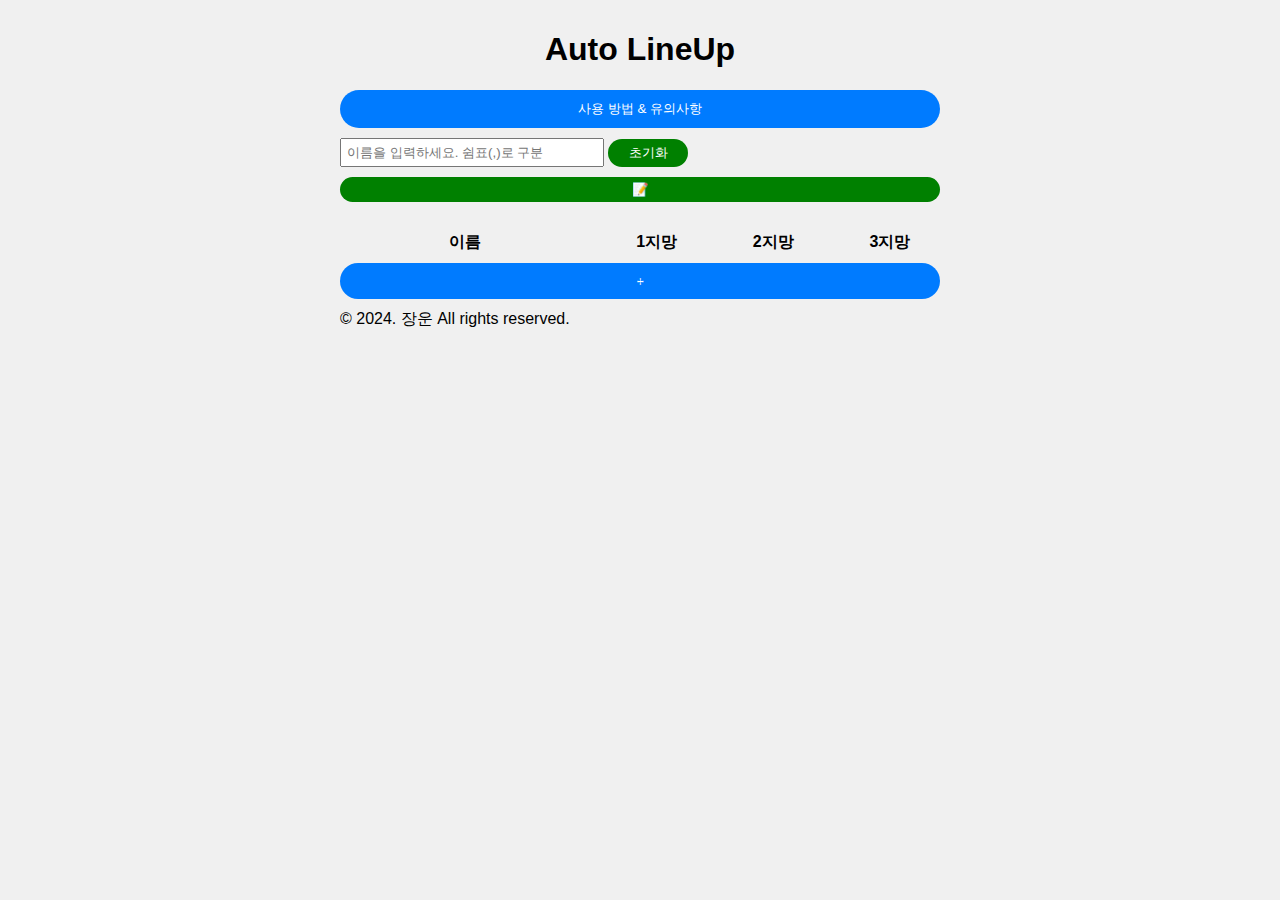
<file: index.html>
<!DOCTYPE html>
<html lang="ko">
<head>
    <meta charset="UTF-8">
    <meta name="viewport" content="width=device-width, initial-scale=1.0">
    <title>AUTO LINEUP</title>
<link rel="stylesheet" href="css/styles.css">
</head>
<body>

<h1>Auto LineUp</h1>
<button id="toggle-help">사용 방법 & 유의사항</button>
<div id="help-card" class="hidden">
    <h3>사용 방법 & 유의사항</h3>
    <p>
1. 선수를 입력하세요. ,(쉼표)로 구분됩니다. ex) 홍길동,이순신,유관순,장보고<br>
2. 선수 아래 버튼을 눌러주세요.(📝)<br>
3. ⧾(추가) 버튼을 눌러 인원을 늘려주세요.<br>
4. 배치할 선수들의 이름을 선택해주시고, 1지망 포지션부터 3지망 까지 선택해주세요.<br>
5. ✔을 눌러 라인업을 생성해주세요.<br><br>
<유의사항><br>
1. 이미 선수를 적고 저장을 누른 후 추가 했을 때, 선수를 추가하고 싶은 경우 새로 추가버튼을 눌러야 적용됩니다. (전에 추가된 줄에선 추가 선수이름이 나오지 않음).<br>
2. 선수 추가는 최대 20명 입니다.<br>
3. 9명 이상일 경우에만 만들기 버튼이 생성됩니다.<br>
4. ⧿ 버튼은 가장 아래에 있는 줄 1개가 삭제됩니다.<br>
5. 새로고침시 배치된 기록이 삭제됩니다.(등록 완료된 선수의 이름은 남아있습니다.)<br>
6. 선수 초기화시, 모든 기록이 삭제됩니다.
    </p>
</div>

<div class="input-section">
    <input type="text" id="name-input" placeholder="이름을 입력하세요. 쉼표(,)로 구분" style="width: 250px;">
    <button id="clear-cookies" style="width:80px;">초기화</button>
    <button id="save-names">📝</button>

</div>

<div id="label-container">
    <div>
        <span>이름</span>
        <span>1지망</span>
        <span>2지망</span>
        <span>3지망</span>
    </div>
</div>
<div id="player-container"></div>


<button id="remove-player" style="display:none;"> ⧿ </button>
<button id="add-player">⧾</button>

<button id="create-lineup" style="display:none;">✔</button>

<div id="results"></div>
<ins class="kakao_ad_area" style="display:none;"
data-ad-unit = "DAN-MJOJE3EM1kFXerYA"
data-ad-width = "320"
data-ad-height = "100"></ins>
<script type="text/javascript" src="//t1.daumcdn.net/kas/static/ba.min.js" async></script>
    
<a id="link" href="https://github.com/WOONJANG" onclick="return false;"><footer style="color: black;">© 2024. 장운 All rights reserved.</footer></a>
<script src="js/script_ori.js"></script>
</body>
</html>
</file>
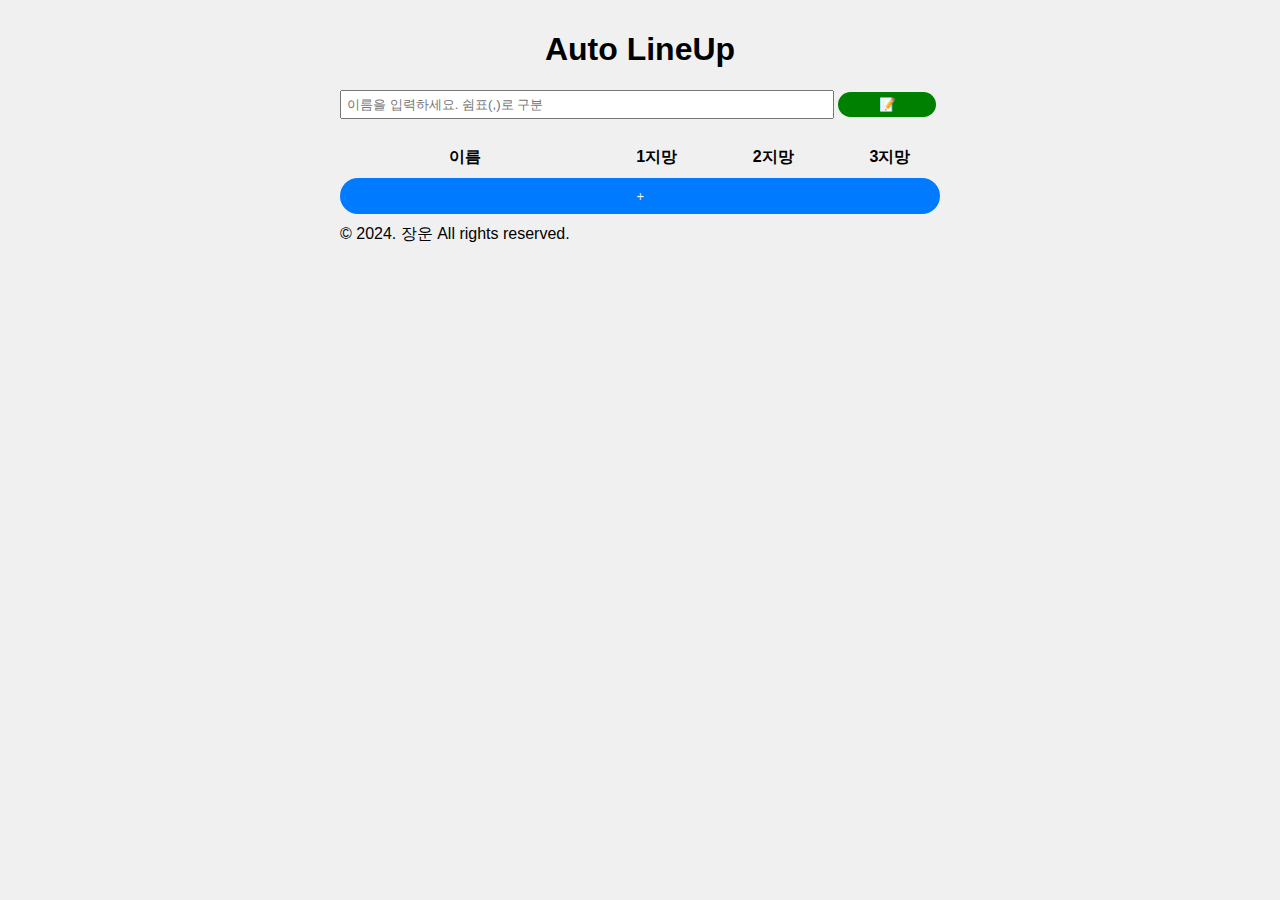
<file: origin.html>
<!DOCTYPE html>
<html lang="ko">
<head>
    <meta charset="UTF-8">
    <meta name="viewport" content="width=device-width, initial-scale=1.0">
    <title>수비 위치 정하기</title>
    <style>
        body {
            font-family: Arial, sans-serif;
            padding: 20px;
            background-color: #f0f0f0;
        }
        h1 {
            text-align: center;
        }
        h2 {
            text-align: center;
        }
        .input-section {
            margin-bottom: 20px;
        }
        .input-section input {
            padding: 5px;
            width: 80%;
        }
        .input-section button {
            padding: 5px;
            background-color: green;
            color: white;
            border: none;
            cursor: pointer;
        }
        .player {
            display: flex;
            align-items: center;
            justify-content: space-between;
            margin-bottom: 10px;
        }
        .player input, .player select {
            padding: 5px;
            margin-right: 5px;
        }

	.pref1, .pref2, .pref3 {
	    width: 100px;
	}
	.name {
	    width: 250px;
	}
        button {
            padding: 10px;
            background-color: #007bff;
            color: white;
            border: none;
            width: 100%;
            margin-bottom: 10px;
	    border-radius: 20px;
        }
        .remove-btn {
            background-color: red;
            color: white;
            border: none;
            padding: 5px;
            cursor: pointer;
            font-size: 1.2em;
            margin-bottom: 10px;
        }
        table {
            width: 100%;
            border-collapse: collapse;
            margin-top: 20px;
        }
        th, td {
            padding: 10px;
            border: 1px solid #ddd;
            text-align: center;
        }
        .result {
            margin-top: 20px;
        }
	footer{
		margin-bottom: 10px;
		margin: 0 auto;
	}
	a {
    		text-decoration: none;
	}
	button:hover, .remove-btn:hover {
    		background-color: darkgreen; /* or a different contrasting color */
	}
	#label-container div {
    		display: flex;
    		justify-content: space-between;
    		margin-bottom: 10px;
	}

	#label-container span {
    		width: 250px; /* 이름 칸과 동일한 넓이 */
    		text-align: center;
		font-weight: bold;
	}
		
	#label-container span:nth-child(2),
	#label-container span:nth-child(3),
	#label-container span:nth-child(4) {
    		width: 100px; /* 지망 셀렉트 박스와 동일한 넓이 */
	}

        @media (min-width: 600px) {
    		body {
        		max-width: 600px;
        		margin: 0 auto;
        		padding: 10px; /* 추가 */
    		}
	}

    </style>
</head>
<body>

<!DOCTYPE html>
<html lang="ko">
<head>
    <meta charset="UTF-8">
    <meta name="viewport" content="width=device-width, initial-scale=1.0">
    <title>AUTO LINEUP</title>
<link rel="stylesheet" href="css/styles.css">
</head>
<body>

<h1>Auto LineUp</h1>

<div class="input-section">
    <input type="text" id="name-input" placeholder="이름을 입력하세요. 쉼표(,)로 구분">
    <button id="save-names" style="width:98px;">📝</button>
</div>

<div id="label-container">
    <div>
        <span>이름</span>
        <span>1지망</span>
        <span>2지망</span>
        <span>3지망</span>
    </div>
</div>
<div id="player-container"></div>


<button id="remove-player" style="display:none;"> ⧿ </button>
<button id="add-player">⧾</button>

<button id="create-lineup" style="display:none;">✔</button>

<div id="results"></div>
    
<a id="link" href="https://github.com/WOONJANG" onclick="return false;"><footer style="color: black;">© 2024. 장운 All rights reserved.</footer></a>
<script src="js/script_ori.js"></script>
</body>
</html>

<script>
    let playerCount = 0;
    const positions = ["투수", "포수", "1루수", "2루수", "3루수", "유격수", "좌익수", "중견수", "우익수", "지명타자"];
    let savedNames = [];

    // 이름을 저장하는 함수
    function saveNames() {
        const input = document.getElementById("name-input").value;
        if (input.trim() === '') return;

        savedNames = input.split(',').map(name => name.trim());

        // 쿠키에 저장
        document.cookie = `savedNames=${savedNames.join(',')}; path=/`;
        alert("이름이 저장되었습니다.");
    }

    // 쿠키에서 이름 불러오기
    function loadNamesFromCookies() {
        const cookieValue = document.cookie.split('; ').find(row => row.startsWith('savedNames='));
        if (cookieValue) {
            savedNames = cookieValue.split('=')[1].split(',');
        }
    }

    function addPlayer() {
        if (playerCount >= 20) return;

        const container = document.createElement("div");
        container.classList.add("player");

        container.innerHTML = `
            <select class="name">${generateNameOptions()}</select>
            <select class="pref1">${generateOptions()}</select>
            <select class="pref2">${generateOptions()}</select>
            <select class="pref3">${generateOptions()}</select>
        `;

        document.getElementById("player-container").appendChild(container);
        playerCount++;

        updateRemoveButtonVisibility();

        if (playerCount >= 9) {
            document.getElementById("create-lineup").style.display = 'block';
            document.getElementById("create-lineup").style.backgroundColor = 'green';
        } else {
            document.getElementById("create-lineup").style.display = 'none';
        }
    }

    // 드롭다운에 저장된 이름들 표시
    function generateNameOptions() {
        return savedNames.map(name => `<option value="${name}">${name}</option>`).join('');
    }

    function generateOptions() {
        return positions.map(pos => `<option value="${pos}">${pos}</option>`).join('');
    }

    function createLineup() {
        const players = Array.from(document.querySelectorAll(".player")).map(player => ({
            name: player.querySelector(".name").value,
            pref1: player.querySelector(".pref1").value,
            pref2: player.querySelector(".pref2").value,
            pref3: player.querySelector(".pref3").value
        }));

        const resultsContainer = document.getElementById("results");
        resultsContainer.innerHTML = ''; // 결과를 새로 초기화

        // 각 안에 대한 결과 생성
        const result = document.createElement("div");
        result.classList.add("result");
        result.innerHTML = `<h2>LineUp</h2>${generateTable(players)}`;
        resultsContainer.appendChild(result);
    }

function generateTable(players) {
    const positionAssignments = {
        "투수": [],
        "포수": [],
        "1루수": [],
        "2루수": [],
        "3루수": [],
        "유격수": [],
        "좌익수": [],
        "중견수": [],
        "우익수": [],
        "지명타자": [],
        "대기인원": []
    };

    const assignedPlayers = new Set(); // 이미 배정된 선수들
    const addedPlayers = new Set(); // 중복되지 않도록 체크하는 Set

    // 1지망 배치
    const firstPrefs = {};
    players.forEach(player => {
        const pref1 = player.pref1;
        if (!firstPrefs[pref1]) firstPrefs[pref1] = [];
        firstPrefs[pref1].push(player);
    });

    for (const [pos, playersWithSamePref] of Object.entries(firstPrefs)) {
        if (playersWithSamePref.length > 0 && positionAssignments[pos].length === 0) {
            const randomIndex = Math.floor(Math.random() * playersWithSamePref.length);
            positionAssignments[pos].push(playersWithSamePref[randomIndex]);
            assignedPlayers.add(playersWithSamePref[randomIndex].name);
        }
    }

    // 2지망 배치
    players.forEach(player => {
        if (!assignedPlayers.has(player.name)) {
            const pref2 = player.pref2;
            if (positionAssignments[pref2].length === 0) {
                positionAssignments[pref2].push(player);
                assignedPlayers.add(player.name);
            }
        }
    });

    // 3지망 배치
    players.forEach(player => {
        if (!assignedPlayers.has(player.name)) {
            const pref3 = player.pref3;
            if (positionAssignments[pref3].length === 0) {
                positionAssignments[pref3].push(player);
                assignedPlayers.add(player.name);
            }
        }
    });

    // 대기인원 처리
    players.forEach(player => {
        if (!assignedPlayers.has(player.name)) {
            positionAssignments["대기인원"].push(player);
        }
    });

    // 지명타자 랜덤 배치
    const availableForDH = players.filter(p => !assignedPlayers.has(p.name) && p.pref1 === "지명타자");
    if (availableForDH.length === 0 && assignedPlayers.size > 0) {
        const firstDH = positionAssignments["대기인원"][0] || positionAssignments["투수"][0];
        if (firstDH) {
            positionAssignments["지명타자"].push(firstDH);
            assignedPlayers.add(firstDH.name);
        }
    } else if (availableForDH.length > 0) {
        const randomIndex = Math.floor(Math.random() * availableForDH.length);
        positionAssignments["지명타자"].push(availableForDH[randomIndex]);
        assignedPlayers.add(positionAssignments["지명타자"][0].name);
    }

    // 지명타자에 여러 명이 있는 경우 처리
    if (positionAssignments["지명타자"].length > 1) {
        const firstDH = positionAssignments["지명타자"].shift(); // 첫 번째 선수만 남김
        const remainingDH = positionAssignments["지명타자"].map(p => p.name).join(', ');
        positionAssignments["대기인원"].push({ name: remainingDH });
        positionAssignments["지명타자"] = [firstDH];
    }

    // 중복된 이름 제거
    for (const [pos, players] of Object.entries(positionAssignments)) {
        positionAssignments[pos] = players.filter(player => {
            if (!addedPlayers.has(player.name)) {
                addedPlayers.add(player.name); // 이름이 이미 있는지 확인하고 없으면 추가
                return true;
            }
            return false;
        });
    }

    // 중복된 이름을 대기인원에서 제거
    const uniqueWaitingPlayers = new Set();
    positionAssignments["대기인원"] = positionAssignments["대기인원"].filter(player => {
        if (!uniqueWaitingPlayers.has(player.name)) {
            uniqueWaitingPlayers.add(player.name); // 중복된 이름은 추가하지 않음
            return true;
        }
        return false;
    });

    // 테이블 생성
    let table = `
        <table>
            <tr>
                <th>포지션</th>
                <th>선수</th>
            </tr>
            ${Object.entries(positionAssignments).map(([pos, players]) => `
                <tr>
                    <td>${pos}</td>
                    <td>${pos === "지명타자" ? 
                        (players.length > 0 ? players[0].name : '') : 
                        (players.length > 0 ? players.map(p => p.name).join(', ') : '')}</td>
                </tr>
            `).join('')}
        </table>
    `;

    return table;
}

    function updateRemoveButtonVisibility() {
        const removeButton = document.getElementById("remove-player");
	removeButton.style.backgroundColor = 'red';
        removeButton.style.display = playerCount > 1 ? 'block' : 'none';
    }

    document.getElementById("save-names").addEventListener("click", saveNames);
    document.getElementById("add-player").addEventListener("click", addPlayer);
    document.getElementById("create-lineup").addEventListener("click", createLineup);
    document.getElementById("remove-player").addEventListener("click", function() {
        const playerContainers = document.querySelectorAll(".player");
        if (playerContainers.length > 0) {
            playerContainers[playerContainers.length - 1].remove();
            playerCount--;
            updateRemoveButtonVisibility();
        }
        if (playerCount <= 8) {
            document.getElementById("create-lineup").style.display = 'none';
        }
    });

    // 페이지 로드 시 쿠키에서 이름 불러오기
    loadNamesFromCookies();

function getRandomColor() {
	const letters = '0123456789ABCDEF';
    	let color = '#';
    	for (let i = 0; i < 6; i++) {
        color += letters[Math.floor(Math.random() * 16)];
	}
   		 return color;
}

        let clickCount = 0;
        const linkElement = document.getElementById('link');

        linkElement.addEventListener('click', function(event) {
            clickCount++;
            if (clickCount === 10) {
                // Change background color randomly
                document.body.style.backgroundColor = getRandomColor();
            } else if (clickCount === 14) {
                // Activate link and navigate to the URL
                linkElement.setAttribute('href', 'https://github.com/WOONJANG');
                linkElement.removeAttribute('onclick');
            }
        });
</script>
</body>
</html>
</file>
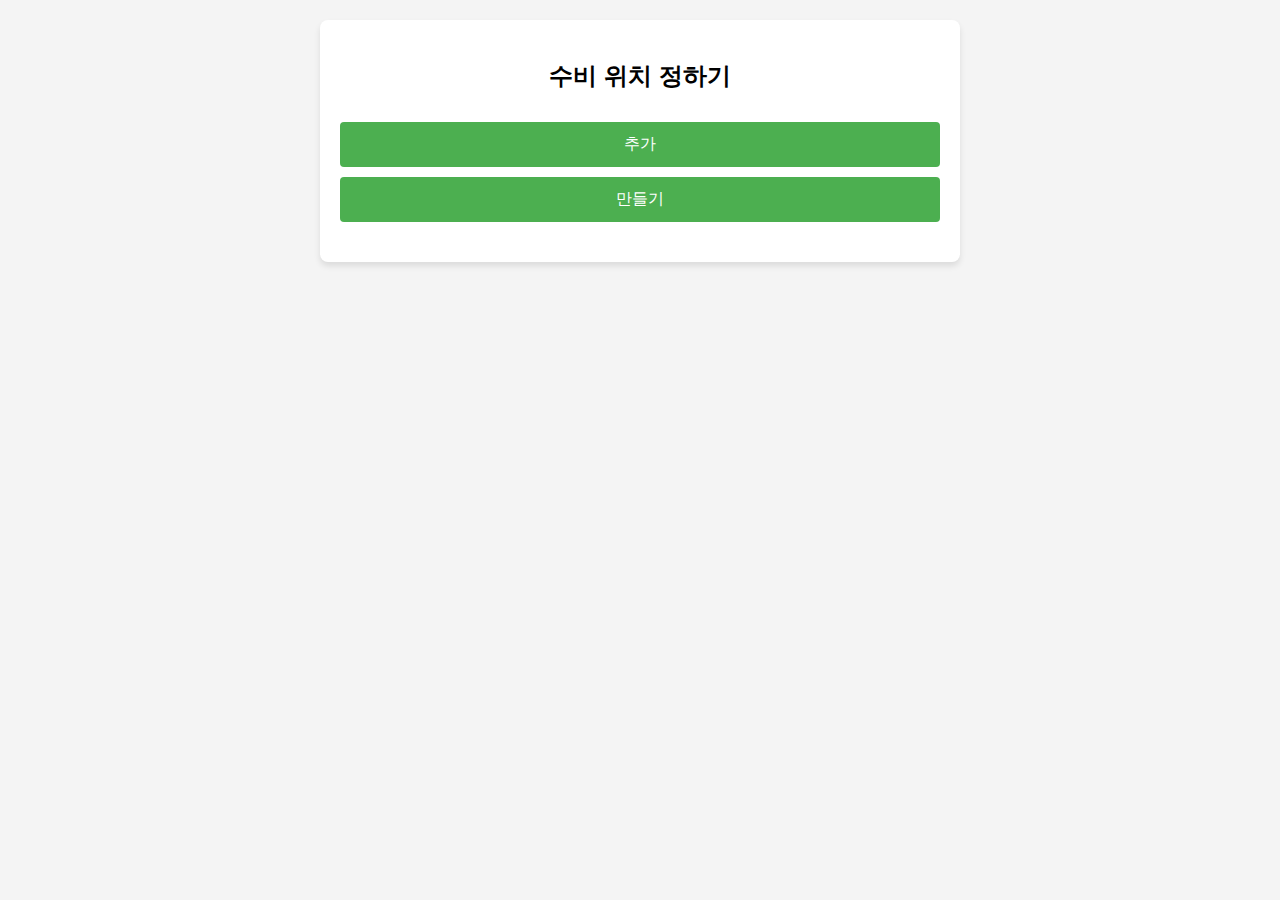
<file: PG.html>
<!DOCTYPE html>
<html lang="ko">
<head>
    <meta charset="UTF-8">
    <meta name="viewport" content="width=device-width, initial-scale=1.0">
    <title>수비 위치 정하기</title>
    <style>
        body {
            font-family: Arial, sans-serif;
            margin: 0;
            padding: 0;
            background-color: #f4f4f4;
        }
        .container {
            width: 90%;
            max-width: 600px;
            margin: 20px auto;
            padding: 20px;
            background-color: white;
            box-shadow: 0px 4px 6px rgba(0, 0, 0, 0.1);
            border-radius: 8px;
        }
        h2 {
            text-align: center;
            margin-bottom: 20px;
        }
        .player-entry {
            margin-bottom: 10px;
            display: flex;
            align-items: center;
        }
        .player-entry input {
            margin-right: 10px;
            padding: 10px;
            border-radius: 4px;
            border: 1px solid #ddd;
            flex: 1;
        }
        .player-entry select {
            margin-right: 5px;
            padding: 10px;
            border-radius: 4px;
            border: 1px solid #ddd;
            width: 80px;
        }
        button {
            width: 100%;
            padding: 12px;
            background-color: #4CAF50;
            color: white;
            border: none;
            border-radius: 4px;
            font-size: 16px;
            cursor: pointer;
            margin-top: 10px;
        }
        button:hover {
            background-color: #45a049;
        }
        #result {
            margin-top: 20px;
        }
        table {
            width: 100%;
            border-collapse: collapse;
            margin-bottom: 20px;
        }
        th, td {
            border: 1px solid #000;
            padding: 8px;
            text-align: center;
            font-size: 14px;
        }
        th {
            background-color: #f2f2f2;
        }
        @media (max-width: 600px) {
            .player-entry {
                flex-direction: column;
            }
            .player-entry input, .player-entry select {
                width: 100%;
                margin-right: 0;
            }
        }
    </style>
</head>
<body>
    <div class="container">
        <h2>수비 위치 정하기</h2>
        <div id="player-list"></div>
        <button onclick="addPlayer()">추가</button>
        <button onclick="generateLineups()">만들기</button>
        <div id="result"></div>
    </div>

    <script>
        let playerCount = 0;
        const maxPlayers = 20;
        const positions = ["P", "C", "1B", "2B", "3B", "SS", "LF", "CF", "RF", "DH"];

        function addPlayer() {
            if (playerCount < maxPlayers) {
                playerCount++;
                const playerDiv = document.createElement("div");
                playerDiv.className = "player-entry";
                playerDiv.id = `player-${playerCount}`;

                playerDiv.innerHTML = `
                    <input type="text" placeholder="이름" id="name-${playerCount}">
                    <select id="pos1-${playerCount}">
                        <option value="">포지션1</option>
                        <option value="P">투수</option>
                        <option value="C">포수</option>
                        <option value="1B">1루</option>
                        <option value="2B">2루</option>
                        <option value="3B">3루</option>
                        <option value="SS">유격수</option>
                        <option value="LF">좌익수</option>
                        <option value="CF">중견수</option>
                        <option value="RF">우익수</option>
                        <option value="DH">지명타자</option>
                    </select>
                    <select id="pos2-${playerCount}">
                        <option value="">포지션2</option>
                        <option value="P">투수</option>
                        <option value="C">포수</option>
                        <option value="1B">1루</option>
                        <option value="2B">2루</option>
                        <option value="3B">3루</option>
                        <option value="SS">유격수</option>
                        <option value="LF">좌익수</option>
                        <option value="CF">중견수</option>
                        <option value="RF">우익수</option>
                        <option value="DH">지명타자</option>
                    </select>
                    <select id="pos3-${playerCount}">
                        <option value="">포지션3</option>
                        <option value="P">투수</option>
                        <option value="C">포수</option>
                        <option value="1B">1루</option>
                        <option value="2B">2루</option>
                        <option value="3B">3루</option>
                        <option value="SS">유격수</option>
                        <option value="LF">좌익수</option>
                        <option value="CF">중견수</option>
                        <option value="RF">우익수</option>
                        <option value="DH">지명타자</option>
                    </select>
                `;
                document.getElementById("player-list").appendChild(playerDiv);
            }
        }

        function generateLineups() {
            const players = [];
            const selectedPlayers = new Set();

            for (let i = 1; i <= playerCount; i++) {
                const name = document.getElementById(`name-${i}`).value.trim();
                const pos1 = document.getElementById(`pos1-${i}`).value;
                const pos2 = document.getElementById(`pos2-${i}`).value;
                const pos3 = document.getElementById(`pos3-${i}`).value;

                if (name) {
                    players.push({ name, pos1, pos2, pos3 });
                }
            }

            // 라인업 생성
            const lineups = createLineups(players, selectedPlayers);
            displayLineups(lineups, players);
        }

        function createLineups(players, selectedPlayers) {
            const lineups = [];
            const totalPositions = ["P", "C", "1B", "2B", "3B", "SS", "LF", "CF", "RF", "DH"];
            
            for (let i = 0; i < 3; i++) {
                const lineup = {};
                const waitingPlayers = [];

                // 포지션 1 우선 배치
                players.forEach(player => {
                    if (player[`pos${i + 1}`] && !selectedPlayers.has(player.name)) {
                        if (!lineup[player[`pos${i + 1}`]]) {
                            lineup[player[`pos${i + 1}`]] = player.name;
                            selectedPlayers.add(player.name);
                        }
                    }
                });

                // 포지션 2 배치
                players.forEach(player => {
                    if (player[`pos${i + 1}`] && !selectedPlayers.has(player.name)) {
                        if (!lineup[player[`pos${i + 1}`]]) {
                            lineup[player[`pos${i + 1}`]] = player.name;
                            selectedPlayers.add(player.name);
                        }
                    }
                });

                // 포지션 3 배치
                players.forEach(player => {
                    if (player[`pos${i + 1}`] && !selectedPlayers.has(player.name)) {
                        if (!lineup[player[`pos${i + 1}`]]) {
                            lineup[player[`pos${i + 1}`]] = player.name;
                            selectedPlayers.add(player.name);
                        }
                    }
                });

                // 빈자리 처리: 수비에 배치되지 않은 선수들 추가
                totalPositions.forEach(pos => {
                    if (!lineup[pos]) {
                        waitingPlayers.push(pos);
                    }
                });

                // 남은 자리에 아무 선수 추가
                while (waitingPlayers.length > 0) {
                    const randomPlayer = players.find(p => !selectedPlayers.has(p.name));
                    if (randomPlayer) {
                        lineup[waitingPlayers.pop()] = randomPlayer.name;
                        selectedPlayers.add(randomPlayer.name);
                    }
                }

                lineups.push(lineup);
            }

            return lineups;
        }

        function displayLineups(lineups, players) {
            const resultDiv = document.getElementById("result");
            resultDiv.innerHTML = "";

            lineups.forEach((lineup) => {
                const table = document.createElement("table");

                const headerRow = document.createElement("tr");
                positions.forEach(pos => {
                    const th = document.createElement("th");
                    th.textContent = pos;
                    headerRow.appendChild(th);
                });
                table.appendChild(headerRow);

                const row = document.createElement("tr");
                positions.forEach(pos => {
                    row.appendChild(createCell(lineup[pos]));
                });
                table.appendChild(row);
                resultDiv.appendChild(table);
            });

            // 대기 선수 표시
            const waitingPlayers = players.filter(player => !selectedPlayers.has(player.name));
            const waitingTable = document.createElement("table");
            const waitingHeaderRow = document.createElement("tr");
            const waitingTh = document.createElement("th");
            waitingTh.textContent = "대기 선수";
            waitingHeaderRow.appendChild(waitingTh);
            waitingTable.appendChild(waitingHeaderRow);

            const waitingRow = document.createElement("tr");
            const waitingTd = document.createElement("td");
            waitingTd.textContent = waitingPlayers.map(p => p.name).join(", ") || "없음";
            waitingRow.appendChild(waitingTd);
            waitingTable.appendChild(waitingRow);

            resultDiv.appendChild(waitingTable);
        }

        function createCell(name) {
            const td = document.createElement("td");
            td.textContent = name || "대기";
            return td;
        }
    </script>
</body>
</html>
</file>
<file: css/styles.css>
body {
            font-family: Arial, sans-serif;
            padding: 20px;
            background-color: #f0f0f0;
        }
        h1 {
            text-align: center;
        }
        h2 {
            text-align: center;
        }
        .input-section {
            margin-bottom: 20px;
        }
        .input-section input {
            padding: 5px;
            width: 80%;
        }
        .input-section button {
            padding: 5px;
            background-color: green;
            color: white;
            border: none;
            cursor: pointer;
        }
        .player {
            display: flex;
            align-items: center;
            justify-content: space-between;
            margin-bottom: 10px;
        }
        .player input, .player select {
            padding: 5px;
            margin-right: 5px;
        }

	.pref1, .pref2, .pref3 {
	    width: 100px;
	}
	.name {
	    width: 250px;
	}
        button {
            padding: 10px;
            background-color: #007bff;
            color: white;
            border: none;
            width: 100%;
            margin-bottom: 10px;
	    border-radius: 20px;
        }
        .remove-btn {
            background-color: red;
            color: white;
            border: none;
            padding: 5px;
            cursor: pointer;
            font-size: 1.2em;
            margin-bottom: 10px;
        }
        table {
            width: 100%;
            border-collapse: collapse;
            margin-top: 20px;
        }
        th, td {
            padding: 10px;
            border: 1px solid #ddd;
            text-align: center;
        }
        .result {
            margin-top: 20px;
        }
	footer{
		margin-bottom: 10px;
		margin: 0 auto;
	}
	a {
    		text-decoration: none;
	}
	button:hover, .remove-btn:hover {
    		background-color: darkgreen; /* or a different contrasting color */
	}
	#label-container div {
    		display: flex;
    		justify-content: space-between;
    		margin-bottom: 10px;
	}

	#label-container span {
    		width: 250px; /* 이름 칸과 동일한 넓이 */
    		text-align: center;
		font-weight: bold;
	}
		
	#label-container span:nth-child(2),
	#label-container span:nth-child(3),
	#label-container span:nth-child(4) {
    		width: 100px; /* 지망 셀렉트 박스와 동일한 넓이 */
	}
#help-card {
    position: fixed;
    top: 20%; /* 페이지 맨 위에서 20px 아래로 위치 */
    left: 5%; /* 페이지 왼쪽에서 5% 오른쪽으로 위치 */
    width: 80%; /* 카드의 너비 */
    padding: 20px; /* 카드 내부 여백 */
    background-color: white; /* 배경색 */
    border: 1px solid #ccc; /* 테두리 */
    box-shadow: 0 4px 8px rgba(0, 0, 0, 0.1); /* 그림자 */
    transition: transform 0.3s ease-in-out, opacity 0.3s ease-in-out; /* 애니메이션 효과 */
    transform: translateY(-100%); /* 화면 위로 이동하여 보이지 않음 */
    opacity: 0; /* 투명도 */
    visibility: hidden; /* 가시성 숨김 */
    z-index: 999; /* 다른 요소보다 위에 나타나도록 설정 */
}

#help-card.show {
    transform: translateY(0); /* 위치 초기화하여 화면에 표시 */
    opacity: 1; /* 투명도 설정 */
    visibility: visible; /* 가시성 설정 */
}


.hidden {
    display: none;
}


        @media (min-width: 600px) {
    		body {
        		max-width: 600px;
        		margin: 0 auto;
        		padding: 10px; /* 추가 */
    		}
	}
</file>
